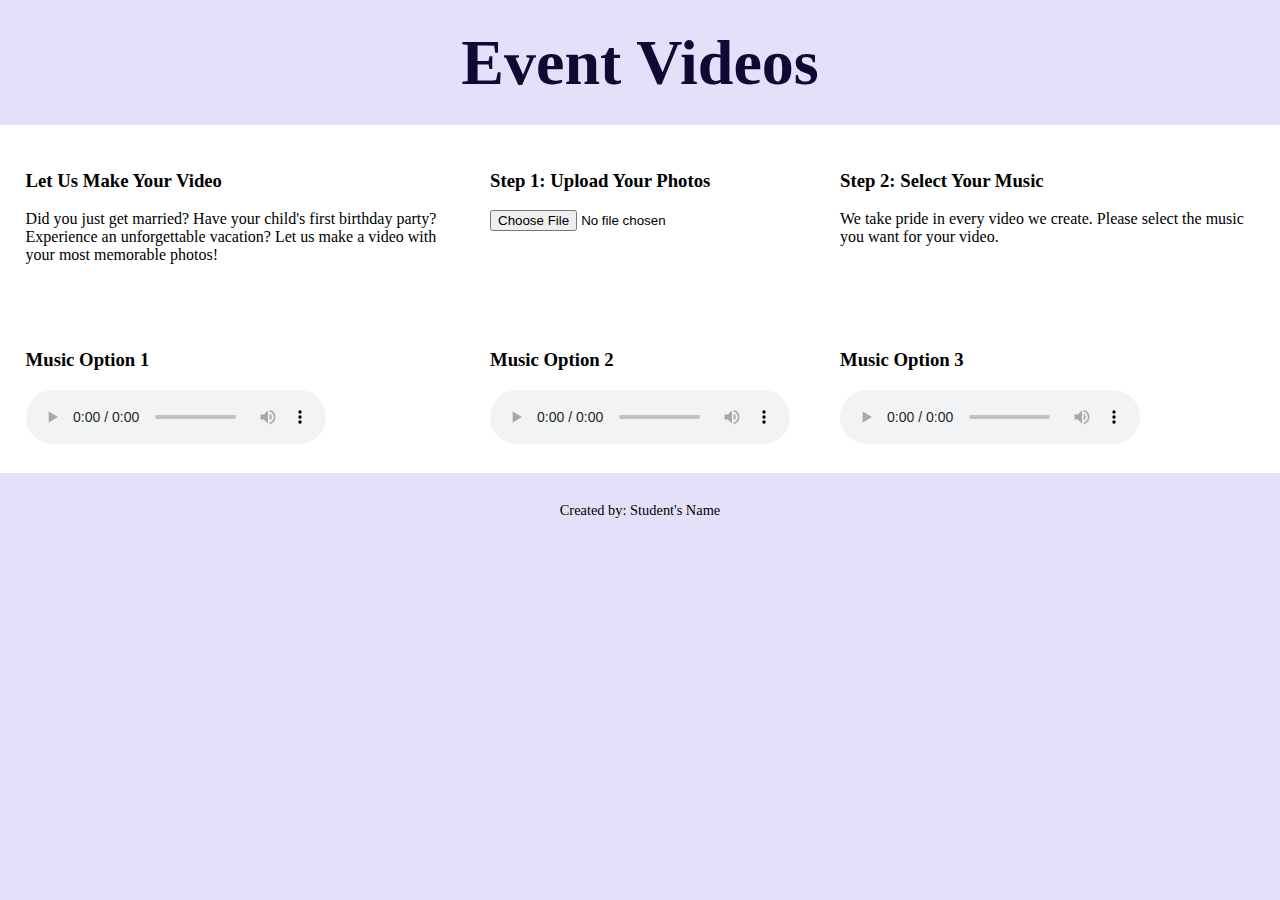
<file: apply/index.html>
<!DOCTYPE html>
<!--
 Student's Name:Lizeth Hernandez
 Today's Date:April - 12- 2022
-->
<html lang="en">
<head>
	<title></title>
	<meta charset="utf-8">
    <link rel="stylesheet" href="css/apply09.css">
</head>
<body>

	<div id="container">

        <!-- Use the header area for the website name or logo -->
        <header>
            <h1>Event Videos</h1>
        </header>

        <!-- Use the main area to add the main content of the webpage -->
        <main>

            <section>

                <h3>Let Us Make Your Video</h3>
                <p>Did you just get married? Have your child's first birthday party? Experience an unforgettable vacation? Let us make a video with your most memorable photos!</p>

            </section>

            <section>

                <h3>Step 1: Upload Your Photos</h3>

                <form>
                    <input type="file">
                </form>

            </section>

            <section>

                <h3>Step 2: Select Your Music</h3>
                <p>We take pride in every video we create. Please select the music you want for your video.</p>

            </section>

            <section>
                <h3>Music Option 1</h3>
								<audio controls>
								  <source src="happy.ogg" type="Chapter 9 Lab\lab9\apply\media\audio-happy.ogg">
								  <source src="happy.mp3" type="Chapter 9 Lab\lab9\apply\media\audio-happy.mp3">
								Your browser does not support the audio element.
								</audio>
            </section>

            <section>
                <h3>Music Option 2</h3>
								<audio controls>
								  <source src="rock.ogg" type="Chapter 9 Lab\lab9\apply\media\audio-rock.ogg">
								  <source src="rock.mp3" type="Chapter 9 Lab\lab9\apply\media\audio-rock.mp3">
								Your browser does not support the audio element.
								</audio>
            </section>

            <section>
                <h3>Music Option 3</h3>
								<audio controls>
								  <source src="tech.ogg" type="Chapter 9 Lab\lab9\apply\media\audio-tech.ogg">
								  <source src="tech.mp3" type="Chapter 9 Lab\lab9\apply\media\audio-tech.mp3">
								Your browser does not support the audio element.
								</audio>
            </section>

        </main>

        <!-- Use the footer area to add webpage footer content -->
        <footer>
            <p>Created by: Student's Name</p>
        </footer>

	</div>

</body>
</html>
</file>
<file: apply/css/apply09.css>
/*
    Student Name
	File Name: 
	Current Date: 
*/

/* CSS reset */
body, header, main, section, footer, h1, h2 {
    margin: 0;
    padding: 0;
    border: 0;
}

/* Style rule for body and images */
body {
    background-color: #e5e0fa;
}

/* Styles for Mobile Layout */

/* Style rule for the header */
header {
	padding: 2%;
	color: #110934;
	text-align: center;
    font-size: 2em;
}

/* Style rules for the main content  */
main {
    font-family: Georgia, "Times New Roman", sans-serif;
	font-size: 1em;
	padding: 2%;
	background-color: #fff;
}

/* Style rule for footer */
footer {
	font-size: .90em;
	text-align: center;
	margin-top: 2em;
}


/* Media Query for Desktop Viewport */
@media screen and (min-width: 769px) {
 
    /* Desktop Viewport: Style rules for the main content */
    main {
        margin-bottom: 1%;
        overflow: auto;
        display: grid;
        grid-template-columns: auto auto auto;
        grid-gap: 50px;
    }

}

/* Media Query for Large Desktop Viewport */
@media screen and (min-width: 1441px) {
 
    #container {
        width: 1440px;
        margin: 0 auto;
    }
    
}
</file>
